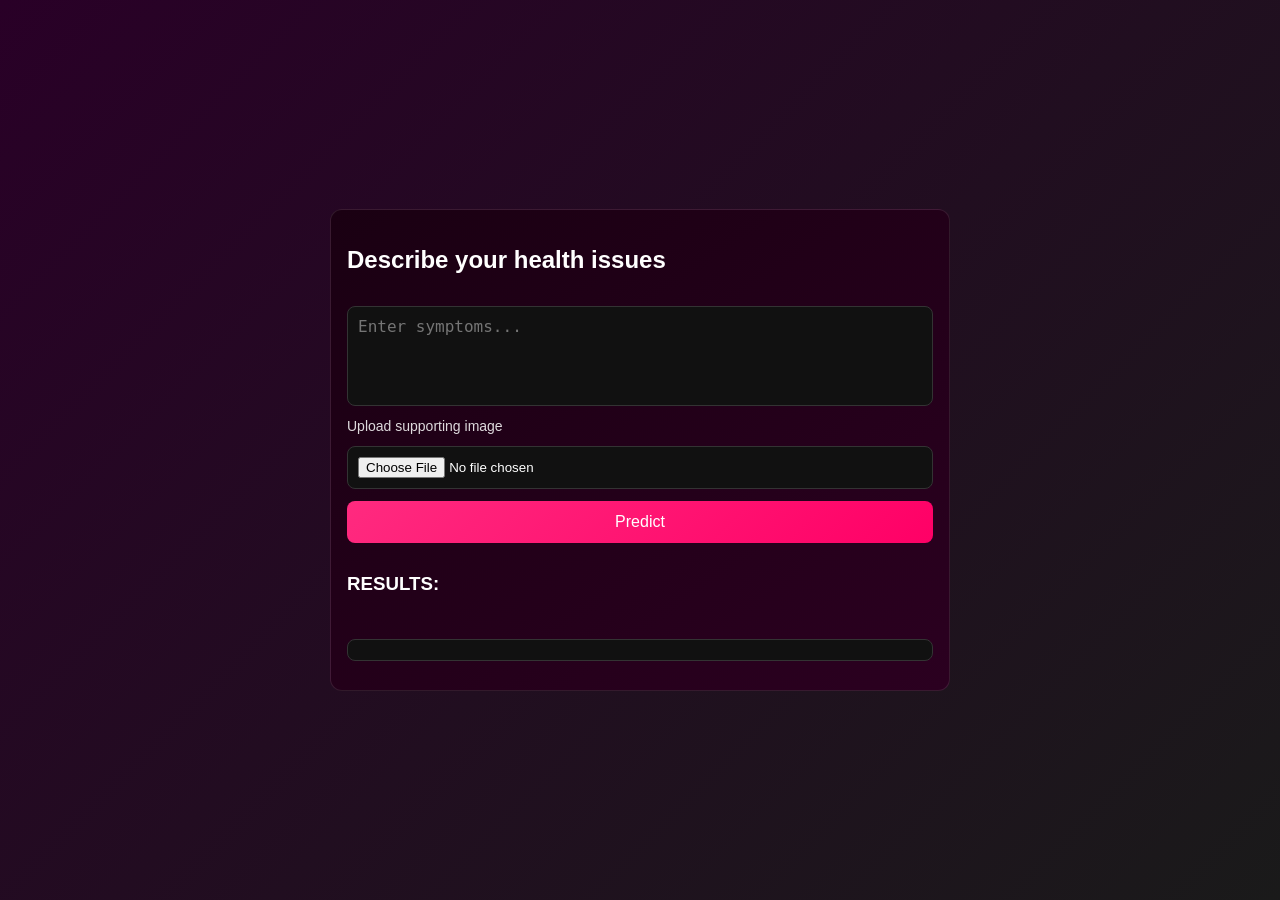
<file: backend/api_endpoint/index.html>
<!DOCTYPE html>
<html lang="en">
<head>
    <meta charset="UTF-8">
    <title>Triage System</title>
    <link rel="stylesheet" href="style.css">
</head>
<body>
<div class="outer"></div>
<div class="module">
<h2>Describe your health issues</h2>
<textarea id="inputText" rows="5" cols="50" placeholder="Enter symptoms..."></textarea>
<label for="imageInput">Upload supporting image</label>
<input id="imageInput" type="file" accept="image/*">
<button onclick="predict()">Predict</button>
<h3>RESULTS:</h3>
<pre id="output"></pre>
</div>
<script>
const API_URL = (
    window.location.protocol === "file:" ||
    window.location.hostname === "localhost" ||
    window.location.hostname === "127.0.0.1"
) ? "http://127.0.0.1:8000/predict" : "https://auto-triage-1.onrender.com/predict";

function readImageAsDataUrl(file) {
    return new Promise((resolve, reject) => {
        if (!file) {
            resolve(null);
            return;
        }

        const reader = new FileReader();
        reader.onload = () => resolve(reader.result);
        reader.onerror = () => reject(reader.error);
        reader.readAsDataURL(file);
    });
}

async function predict() {
    const text = document.getElementById("inputText").value;
    const imageFile = document.getElementById("imageInput").files[0];

    document.getElementById("output").innerText = "Loading...";

    try {
        const imageBase64 = await readImageAsDataUrl(imageFile);

        console.log("Calling API...");
        const res = await fetch(API_URL, {
            method: "POST",
            headers: {
                "Content-Type": "application/json"
            },
            body: JSON.stringify({
                text: text,
                image_base64: imageBase64
            })
        });

        const data = await res.json();

        if (!res.ok) {
            throw new Error(JSON.stringify(data));
        }

        document.getElementById("output").innerText =
            "Prediction: " + data.prediction + "\n\n" +
            "Extracted features:\n" + JSON.stringify(data.features, null, 2);

    } catch (err) {
        document.getElementById("output").innerText = "Error: " + err;
    }
}
</script>

</body>
</html>
</file>
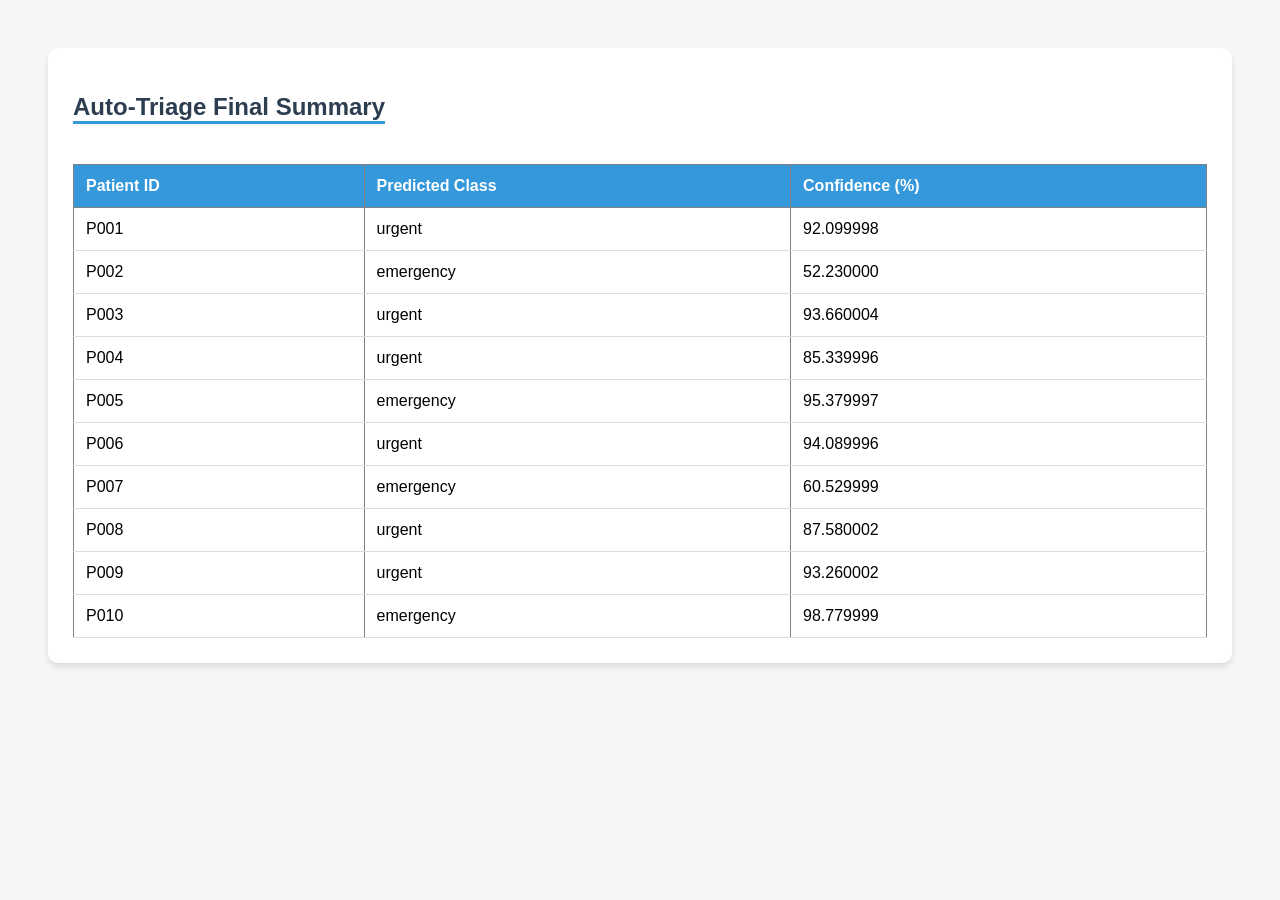
<file: working_models/classification report/triage_report.html>
<html>
    <head>
        <style>
            body { font-family: 'Segoe UI', sans-serif; background-color: #f4f7f6; padding: 40px; }
            .card { background: white; padding: 25px; border-radius: 10px; box-shadow: 0 4px 6px rgba(0,0,0,0.1); }
            h2 { color: #2c3e50; border-bottom: 3px solid #3498db; display: inline-block; }
            table { width: 100%; border-collapse: collapse; margin-top: 20px; }
            th { background-color: #3498db; color: white; padding: 12px; text-align: left; }
            td { padding: 12px; border-bottom: 1px solid #ddd; }
            tr:hover { background-color: #f1f1f1; }
        </style>
    </head>
    <body>
        <div class="card">
            <h2>Auto-Triage Final Summary</h2>
            <table border="1" class="dataframe table">
  <thead>
    <tr style="text-align: right;">
      <th>Patient ID</th>
      <th>Predicted Class</th>
      <th>Confidence (%)</th>
    </tr>
  </thead>
  <tbody>
    <tr>
      <td>P001</td>
      <td>urgent</td>
      <td>92.099998</td>
    </tr>
    <tr>
      <td>P002</td>
      <td>emergency</td>
      <td>52.230000</td>
    </tr>
    <tr>
      <td>P003</td>
      <td>urgent</td>
      <td>93.660004</td>
    </tr>
    <tr>
      <td>P004</td>
      <td>urgent</td>
      <td>85.339996</td>
    </tr>
    <tr>
      <td>P005</td>
      <td>emergency</td>
      <td>95.379997</td>
    </tr>
    <tr>
      <td>P006</td>
      <td>urgent</td>
      <td>94.089996</td>
    </tr>
    <tr>
      <td>P007</td>
      <td>emergency</td>
      <td>60.529999</td>
    </tr>
    <tr>
      <td>P008</td>
      <td>urgent</td>
      <td>87.580002</td>
    </tr>
    <tr>
      <td>P009</td>
      <td>urgent</td>
      <td>93.260002</td>
    </tr>
    <tr>
      <td>P010</td>
      <td>emergency</td>
      <td>98.779999</td>
    </tr>
  </tbody>
</table>
        </div>
    </body>
    </html>
</file>
<file: backend/api_endpoint/style.css>
body {
    margin: 0;
    min-height: 100vh;

    display: flex;
    justify-content: center;
    align-items: center;

    background: linear-gradient(135deg, #290027, #1a1a1a);
    font-family: Arial, sans-serif;
    color: white;

    padding: 16px; /* safe spacing for mobile */
    box-sizing: border-box;
}

/* Card */
.module {
    width: 100%;
    max-width: 620px;

    padding: 16px;
    border-radius: 12px;

    background: linear-gradient(145deg, #1a0012, #2b0020);
    border: 1px solid rgba(255,255,255,0.1);

    display: flex;
    flex-direction: column;
    gap: 12px;

    box-sizing: border-box;
}

/* Textarea */
textarea {
    width: 100%;
    height: 100px;

    font-size: 16px;
    background: #111;
    color: white;

    border: 1px solid #333;
    border-radius: 8px;

    padding: 10px;

    resize: none;
    box-sizing: border-box; /* 🔥 prevents overflow */
}

label {
    font-size: 14px;
    color: rgba(255,255,255,0.85);
}

input[type="file"] {
    width: 100%;
    padding: 10px;
    background: #111;
    color: white;
    border: 1px solid #333;
    border-radius: 8px;
    box-sizing: border-box;
}

/* Button */
button {
    width: 100%;

    padding: 12px;
    border: none;
    border-radius: 8px;

    background: linear-gradient(135deg, #ff2a7f, #ff0066);
    color: white;

    font-size: 16px;
    cursor: pointer;
}

/* Output */
pre {
    width: 100%;

    background: #111;
    padding: 10px;
    border-radius: 8px;

    border: 1px solid #333;

    font-size: 13px;

    overflow-x: auto;
    box-sizing: border-box;
}

/* 🔥 Mobile fine-tuning */
@media (max-width: 480px) {
    body {
        padding: 12px;
    }

    .module {
        width: 100%;
        max-width: 100%;      /* remove desktop constraint */
        
        padding: 18px;
        
        transform: scale(1.05); /* slight boost */
        
        gap: 16px;           /* better spacing */
    }

    textarea {
        height: 90px;
        font-size: 15px;
    }

    button {
        font-size: 15px;
    }
}
</file>
